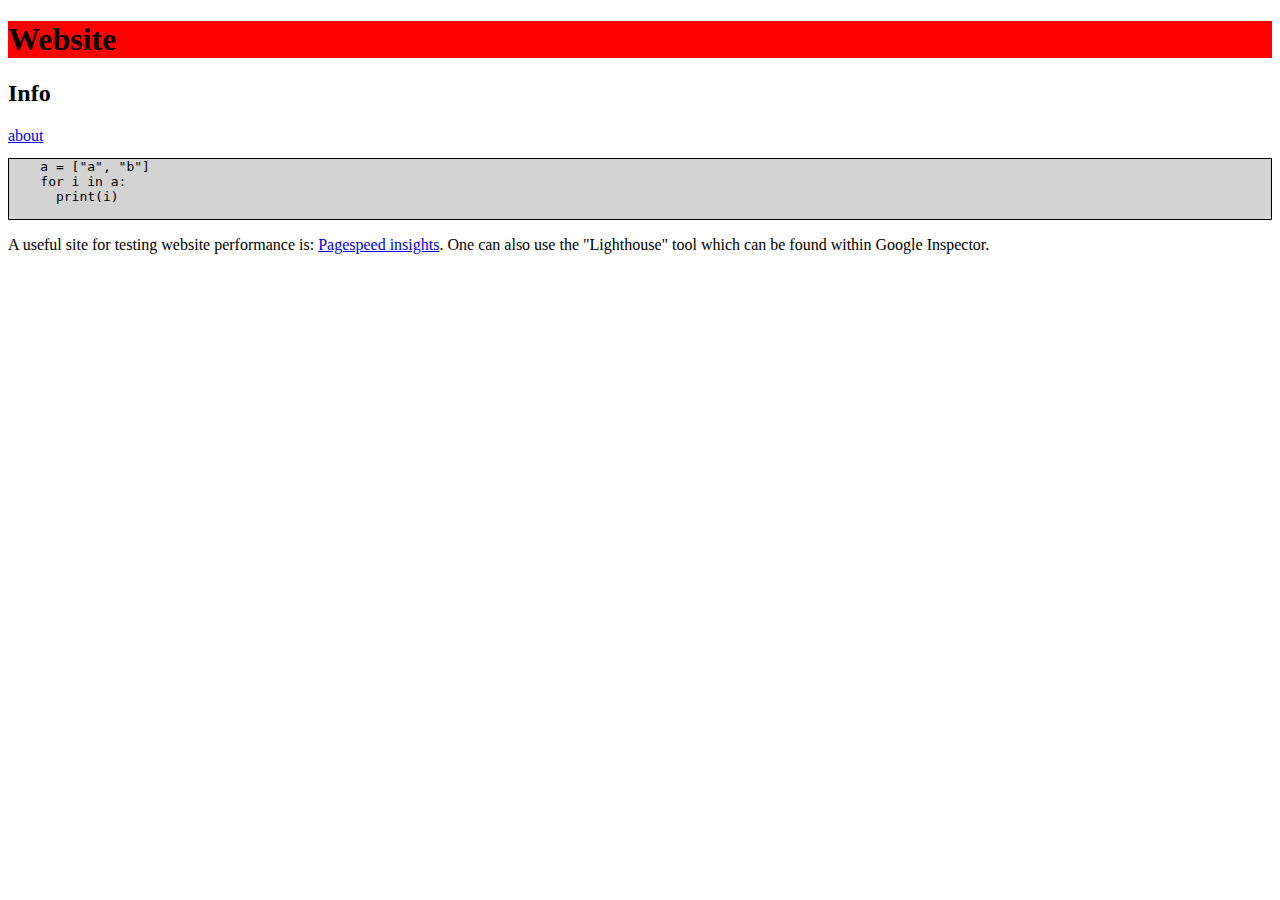
<file: index.html>
<!DOCTYPE html>
<html lang="en">
<head>
  <meta charset="UTF-8">
  <meta http-equiv="X-UA-Compatible" content="IE=edge">
  <meta name="viewport" content="width=device-width, initial-scale=1.0">
  <title>Home</title>
  <link rel="stylesheet" href="style.css">
</head>
<body>
  <h1>Website</h1>
  <h2>Info</h2>
  <a href="about.html">about</a>

  <pre>
    a = ["a", "b"]
    for i in a:
      print(i)
  </pre>

  <p>
    A useful site for testing website performance is: <a href="https://developers.google.com/speed/pagespeed/insights/">Pagespeed insights</a>.
    One can also use the "Lighthouse" tool which can be found within Google Inspector.
  </p>
</body>
</html>
</file>
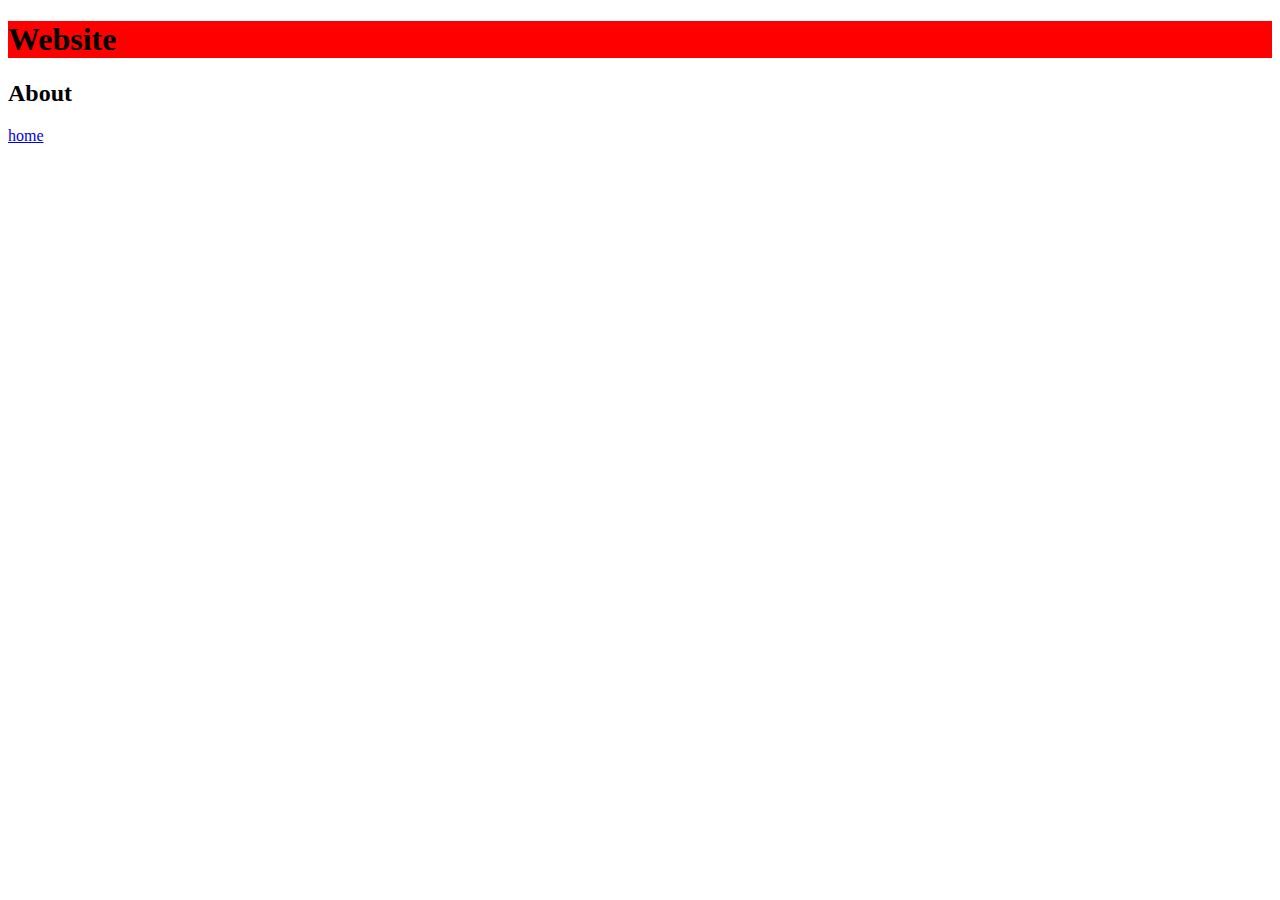
<file: about.html>
<!DOCTYPE html>
<html lang="en">
<head>
  <meta charset="UTF-8">
  <meta http-equiv="X-UA-Compatible" content="IE=edge">
  <meta name="viewport" content="width=device-width, initial-scale=1.0">
  <title>About</title>
  <link rel="stylesheet" href="style.css">
</head>
<body>
  <h1>Website</h1>
  <h2>About</h2>
  <a href="index.html">home</a>
</body>
</html>
</file>
<file: style.css>
body {
    font-family: Roboto;
}

h1 {
    background-color: orange;
}

@media (min-width: 800px) {
    h1 {
      background-color: red;  
    }
}

pre {
    background-color: lightgray;
    border: 1px solid black;
}
</file>
